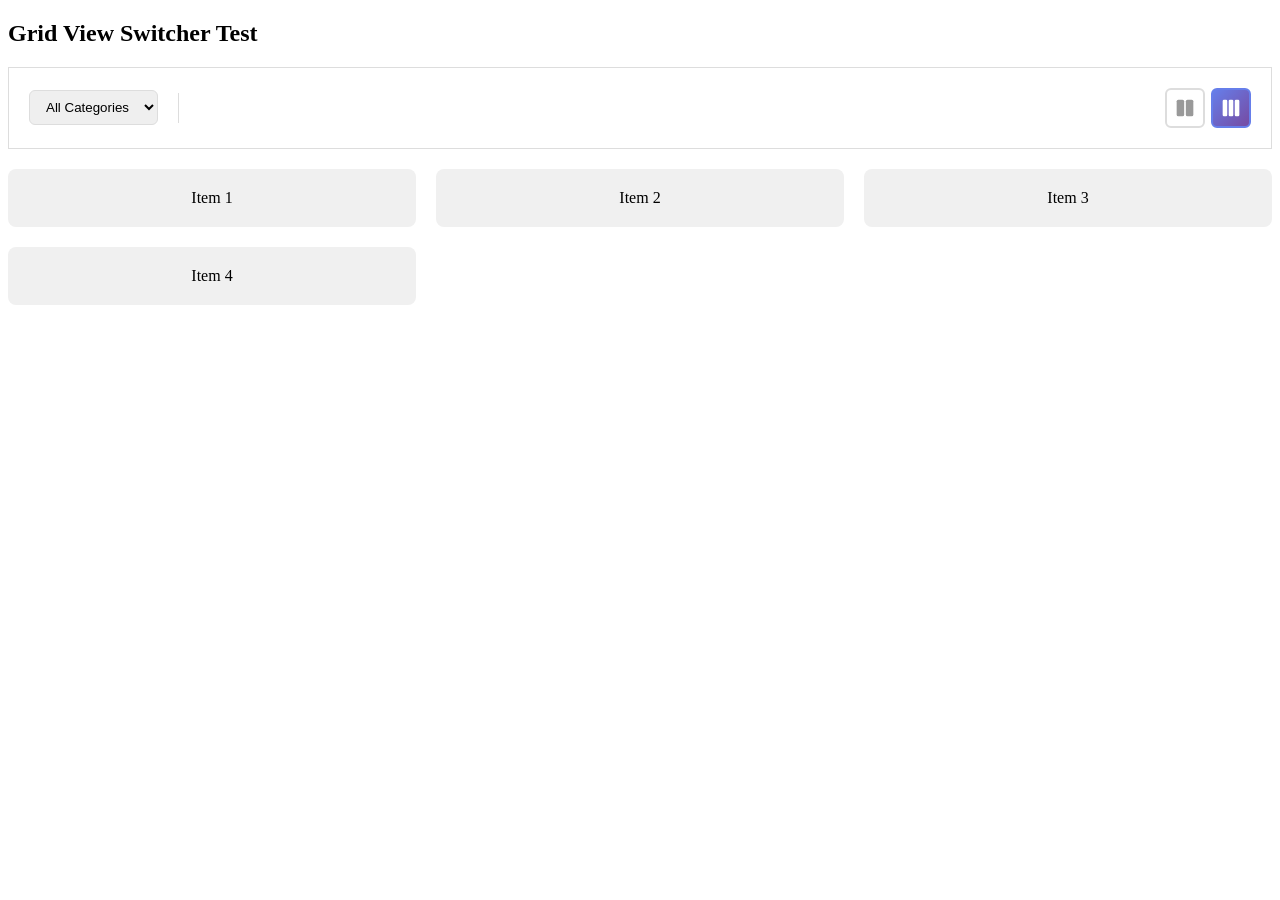
<file: grid_test.html>
<!DOCTYPE html>
<html>
<head>
    <style>
        .filters {
            display: flex;
            gap: 12px;
            align-items: center;
            flex-wrap: wrap;
            padding: 20px;
            background: white;
            border: 1px solid #ddd;
        }
        
        .filter-dropdown select {
            padding: 8px 12px;
            border: 1px solid #ddd;
            border-radius: 6px;
        }
        
        .view-options {
            display: flex;
            gap: 6px;
            align-items: center;
            margin-left: auto;
        }
        
        .view-option {
            width: 40px;
            height: 40px;
            border: 2px solid #ddd;
            border-radius: 6px;
            background: white;
            cursor: pointer;
            transition: all 0.2s;
            padding: 8px;
            display: flex;
            align-items: center;
            justify-content: center;
        }
        
        .view-option:hover {
            border-color: #667eea;
            background: #f9f9ff;
        }
        
        .view-option.active {
            border-color: #667eea;
            background: linear-gradient(135deg, #667eea 0%, #764ba2 100%);
        }
        
        .view-option svg {
            width: 100%;
            height: 100%;
        }
        
        .view-option:not(.active) .grid-icon-rect {
            fill: #999;
        }
        
        .view-option.active .grid-icon-rect {
            fill: white;
        }
        
        .items-column {
            display: grid;
            gap: 20px;
            margin-top: 20px;
        }
        
        .items-column.grid-2 {
            grid-template-columns: repeat(2, 1fr);
        }
        
        .items-column.grid-3 {
            grid-template-columns: repeat(3, 1fr);
        }
        
        .item-card {
            background: #f0f0f0;
            padding: 20px;
            border-radius: 8px;
            text-align: center;
        }
    </style>
</head>
<body>
    <h2>Grid View Switcher Test</h2>
    
    <div class="filters">
        <div class="filter-dropdown">
            <select>
                <option>All Categories</option>
            </select>
        </div>
        
        <div style="width: 1px; height: 30px; background: #ddd; margin: 0 8px;"></div>
        
        <div class="view-options">
            <button type="button" class="view-option" data-grid="2" title="2 Columns">
                <svg viewBox="0 0 24 24" xmlns="http://www.w3.org/2000/svg">
                    <rect class="grid-icon-rect" x="2" y="2" width="9" height="20" rx="2"/>
                    <rect class="grid-icon-rect" x="13" y="2" width="9" height="20" rx="2"/>
                </svg>
            </button>
            
            <button type="button" class="view-option active" data-grid="3" title="3 Columns">
                <svg viewBox="0 0 24 24" xmlns="http://www.w3.org/2000/svg">
                    <rect class="grid-icon-rect" x="2" y="2" width="5.5" height="20" rx="1.5"/>
                    <rect class="grid-icon-rect" x="9.25" y="2" width="5.5" height="20" rx="1.5"/>
                    <rect class="grid-icon-rect" x="16.5" y="2" width="5.5" height="20" rx="1.5"/>
                </svg>
            </button>
        </div>
    </div>
    
    <div class="items-column grid-3">
        <div class="item-card">Item 1</div>
        <div class="item-card">Item 2</div>
        <div class="item-card">Item 3</div>
        <div class="item-card">Item 4</div>
    </div>
    
    <script>
        const buttons = document.querySelectorAll('.view-option');
        const grid = document.querySelector('.items-column');
        
        buttons.forEach(btn => {
            btn.addEventListener('click', function() {
                const gridNum = this.dataset.grid;
                grid.className = 'items-column grid-' + gridNum;
                
                buttons.forEach(b => b.classList.remove('active'));
                this.classList.add('active');
            });
        });
    </script>
</body>
</html>
</file>
